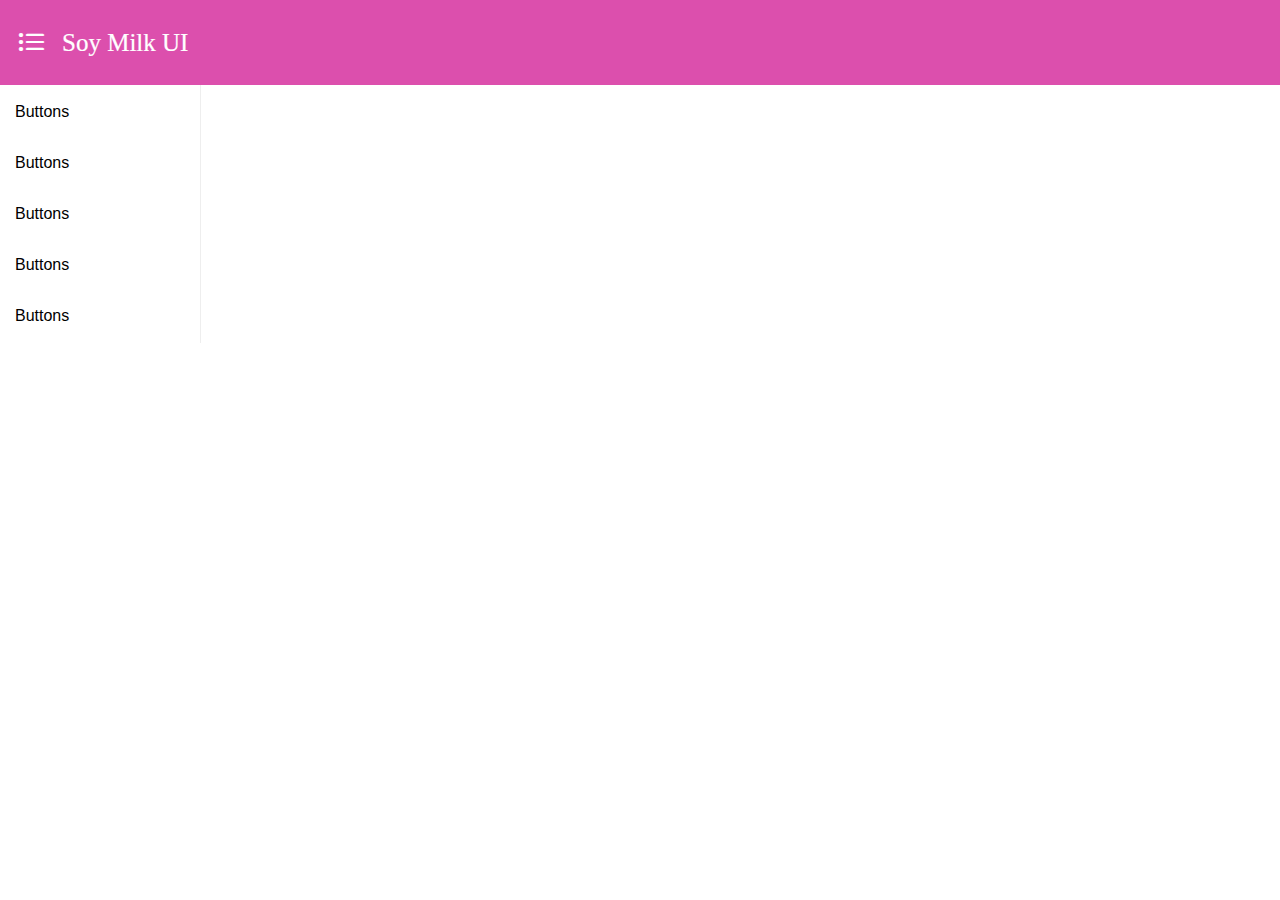
<file: index.html>
<!DOCTYPE html>
<html>

<head>
    <meta charset="utf-8" />
    <title>Soy Milk UI Fuckyougithub</title>
    <link rel="stylesheet" type="text/css" href="css/iconfont.css">
    <link rel="stylesheet" type="text/css" href="css/style.css" />
    <link rel="stylesheet" type="text/css" href="css/fillcolor.css">
    <link rel="stylesheet" type="text/css" href="css/soymilk.css" />
    <script type="text/javascript" src="js/jquery-1.11.1.min.js"></script>
</head>

<body>
    <div class="_top">
        <i class="icon-sort">Soy Milk UI</i>
    </div>
	<div class="sideMenu">
	    <div class="sideMenuBar">
	        <div class="barTitle bg-pink fg-white">
	            <h3>Bar Title</h3>
	        </div>
	        <div class="barItem">
	            <div class="item">First Button</div>
	            <div class="item">Second Button</div>
	            <div class="item">Third Button</div>
	        </div>
	        <div class="barItem">
	            <div class="item">Forth Button</div>
	            <div class="item">Fifth Button</div>
	            <div class="item">Sixth Button</div>
	        </div>
	    </div>
	</div>
	<div class="_body">
		<div class="buttonList">
			<div class="buttonItem">Buttons</div>
			<div class="buttonItem">Buttons</div>
			<div class="buttonItem">Buttons</div>
			<div class="buttonItem">Buttons</div>
			<div class="buttonItem">Buttons</div>
		</div>
		<div class="main">
			<div class="buttonDemo">
				
			</div>
		</div>
	</div>


    <script type="text/javascript">
	    $('.icon-sort').click(function() {
	    	$('.sideMenu').addClass('focus');
	    });
	    $('.sideMenu').click(function() {
	    	$(this).removeClass('focus');
	    });
    </script>
</body>

</html>
</file>
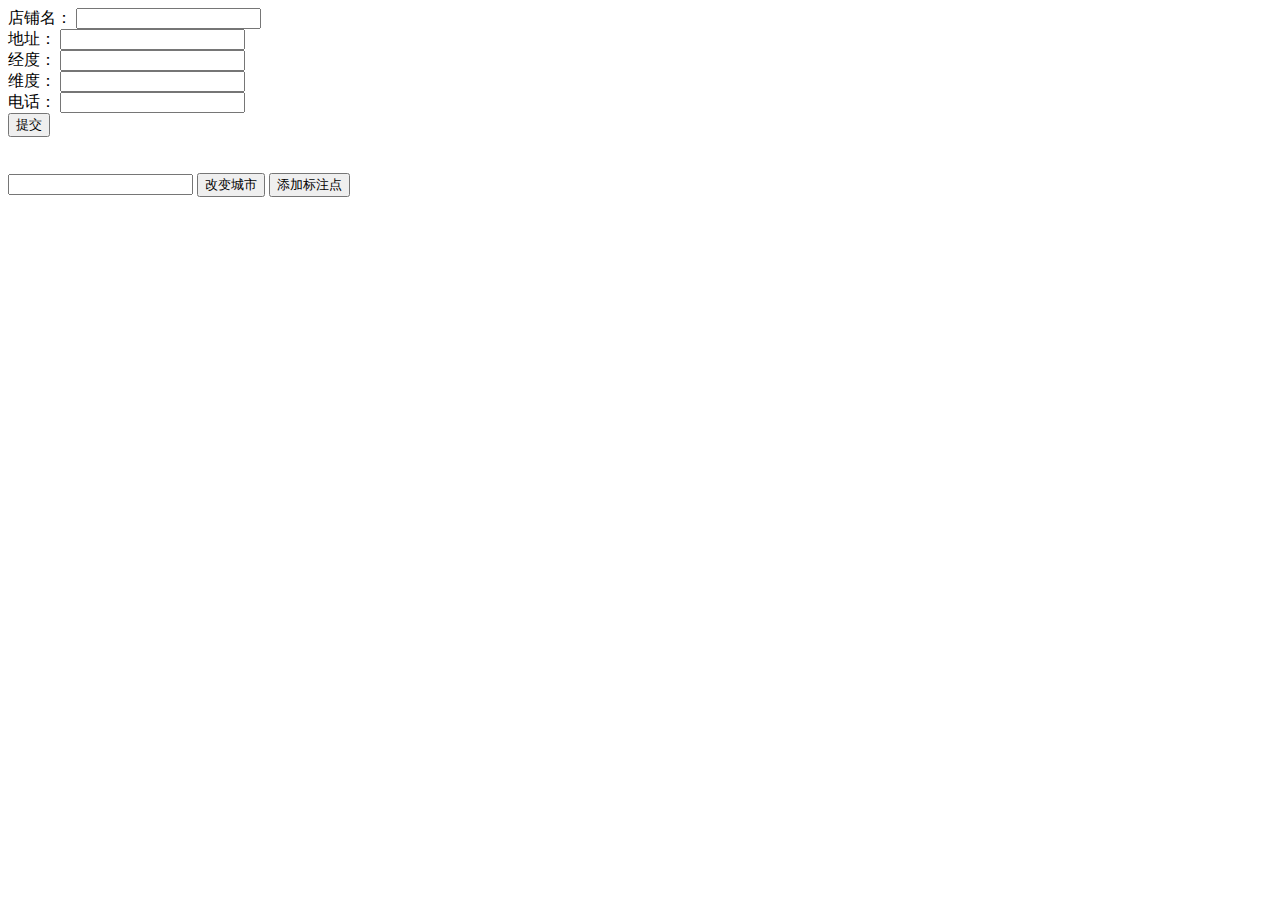
<file: testBaiduMapLbs.html>
<!DOCTYPE html>
<html>

<head>
    <meta charset="utf-8" />
    <meta http-equiv="Access-Control-Allow-Origin" content="*" />
    <title>Soy Milk UI</title>
    <link rel="stylesheet" type="text/css" href="css/iconfont.css">
    <script type="text/javascript" src="js/jquery-1.11.1.min.js">

    </script>
    <script type="text/javascript" src="http://api.map.baidu.com/api?v=2.0&ak=Cjm0Sm7N0P2rTgpF2tEw1tg1"></script>
    <style type="text/css">
		#allmap{
			width: 600px;
			height: 450px;
		}
    </style>
</head>

<body>
    <div id="">店铺名：
        <input type="text" id="name" />
    </div>
    <div>地址：
        <input type="text" id="addr" />
    </div>
    <div>经度：
        <input type="text" id="log" />
    </div>
    <div>维度：
        <input type="text" id="shot" />
    </div>
    <div>电话：
        <input type="text" id="tel" />
    </div>
    <button id="sumbit">提交</button>
	<br/>
	<br/>
	<br/>
	<input type="text" id="city" />
	<button id="changecity">改变城市</button>
    <button id="addmkr">添加标注点</button>
	<div id="allmap"></div>
    <script type="text/javascript">
    var map = new BMap.Map("allmap");
    var localSearch = new BMap.LocalSearch(map);
    map.addControl(new BMap.NavigationControl()); //添加默认缩放平移控件
    map.addControl(new BMap.OverviewMapControl()); //添加默认缩略地图控件
    map.enableScrollWheelZoom(); //启用滚轮放大缩小，默认禁用
    map.enableContinuousZoom(); //启用地图惯性拖拽，默认禁用
    var mkr;
     // 地图拖拽改变标注位置
    map.addEventListener("dragend", function() {
    	var pt = map.getBounds().getCenter();
    	mkr.point.lng = pt.lng;
    	mkr.point.lat = pt.lat;
    });
    var cityName;
    function myFun(result) {
    	if (result.name) {
    		var cityName = result.name;
    	}else{
    		var cityName="北京"
    	};
    	showMap(cityName);
    }
    var myCity = new BMap.LocalCity();
    myCity.get(function(e){
    	console.log(e.name)
    });
    myCity.get(myFun);

    // 展示地图
    function showMap(cityName){
    	localSearch.setSearchCompleteCallback(function(searchResult) {
    		var poi = searchResult.getPoi(0);
    		console.log(poi.city);
    		map.centerAndZoom(poi.city||cityName);
    		map.clearOverlays();
    		mkr = new BMap.Marker(new BMap.Point(poi.point.lng, poi.point.lat), {
    			enableDragging: true,
    			raiseOnDrag: true
    		});
    		map.addOverlay(mkr);
    		// 添加标注点拖动事件
    		mkr.addEventListener('dragend', function(e) {
    			alert(e.point.lng + ', ' + e.point.lat);
    		})
    	})
    	localSearch.search(cityName);
    }



    $("#addmkr").click(function() {
    	mkr.point.lng = map.getBounds().getCenter().lng;
    	mkr.point.lat = map.getBounds().getCenter().lat;
    })
     $("#changecity").click(function() {
    	showMap($("#city").val());
    })
    </script>
</body>

</html>
</file>
<file: css/iconfont.css>
@font-face {font-family: "iconfont";
  src: url('iconfont.eot'); /* IE9*/
  src: url('iconfont.eot?#iefix') format('embedded-opentype'), /* IE6-IE8 */
  url('iconfont.woff') format('woff'), /* chrome、firefox */
  url('iconfont.ttf') format('truetype'), /* chrome、firefox、opera、Safari, Android, iOS 4.2+*/
  url('iconfont.svg#iconfont') format('svg'); /* iOS 4.1- */
}

[class^="icon-"], [class*=" icon-"]  {
  font-family:"iconfont" !important;
  font-style:normal;
  -webkit-font-smoothing: antialiased;
  -webkit-text-stroke-width: 0.2px;
  -moz-osx-font-smoothing: grayscale;
}

.icon-appreciate:before { content: "\e644"; }

.icon-check:before { content: "\e645"; }

.icon-close:before { content: "\e646"; }

.icon-edit:before { content: "\e649"; }

.icon-emoji:before { content: "\e64a"; }

.icon-favorfill:before { content: "\e64b"; }

.icon-favor:before { content: "\e64c"; }

.icon-locationfill:before { content: "\e650"; }

.icon-loading:before { content: "\e64f"; }

.icon-location:before { content: "\e651"; }

.icon-phone:before { content: "\e652"; }

.icon-roundright:before { content: "\e65b"; }

.icon-search:before { content: "\e65c"; }

.icon-camera:before { content: "\e665"; }

.icon-camerafill:before { content: "\e664"; }

.icon-warn:before { content: "\e663"; }

.icon-unfold:before { content: "\e661"; }

.icon-time:before { content: "\e65f"; }

.icon-taxi:before { content: "\e65d"; }

.icon-comment:before { content: "\e667"; }

.icon-likefill:before { content: "\e668"; }

.icon-like:before { content: "\e669"; }

.icon-notification:before { content: "\e66b"; }

.icon-order:before { content: "\e66c"; }

.icon-same:before { content: "\e66e"; }

.icon-back:before { content: "\e679"; }

.icon-shop:before { content: "\e676"; }

.icon-ticket:before { content: "\e677"; }

.icon-send:before { content: "\e675"; }

.icon-pay:before { content: "\e673"; }

.icon-evaluate:before { content: "\e672"; }

.icon-deliver:before { content: "\e671"; }

.icon-tag:before { content: "\e670"; }

.icon-cascades:before { content: "\e67c"; }

.icon-discover:before { content: "\e67e"; }

.icon-list:before { content: "\e682"; }

.icon-more:before { content: "\e684"; }

.icon-my:before { content: "\e686"; }

.icon-scan:before { content: "\e689"; }

.icon-settings:before { content: "\e68a"; }

.icon-pulldown:before { content: "\e69f"; }

.icon-top:before { content: "\e69e"; }

.icon-footprint:before { content: "\e69d"; }

.icon-filter:before { content: "\e69c"; }

.icon-pic:before { content: "\e69b"; }

.icon-form:before { content: "\e699"; }

.icon-question:before { content: "\e691"; }

.icon-pullup:before { content: "\e6a0"; }

.icon-remind:before { content: "\e6b2"; }

.icon-qrcode:before { content: "\e6b0"; }

.icon-cart:before { content: "\e6af"; }

.icon-refund:before { content: "\e6ac"; }

.icon-moreandroid:before { content: "\e6a5"; }

.icon-refresh:before { content: "\e6a4"; }

.icon-right:before { content: "\e6a3"; }

.icon-delete:before { content: "\e6b4"; }

.icon-profile:before { content: "\e6b7"; }

.icon-home:before { content: "\e6b8"; }

.icon-cartfill:before { content: "\e6b9"; }

.icon-discoverfill:before { content: "\e6ba"; }

.icon-message:before { content: "\e6bc"; }

.icon-addressbook:before { content: "\e6bd"; }

.icon-link:before { content: "\e6bf"; }

.icon-friendfamous:before { content: "\e6cb"; }

.icon-friendadd:before { content: "\e6ca"; }

.icon-big:before { content: "\e6c7"; }

.icon-activity:before { content: "\e6c5"; }

.icon-weibo:before { content: "\e6c4"; }

.icon-vip:before { content: "\e6c3"; }

.icon-unlock:before { content: "\e6c2"; }

.icon-lock:before { content: "\e6c0"; }

.icon-friend:before { content: "\e6cc"; }

.icon-goods:before { content: "\e6cd"; }

.icon-selection:before { content: "\e6ce"; }

.icon-attention:before { content: "\e6d0"; }

.icon-explore:before { content: "\e6d2"; }

.icon-present:before { content: "\e6d3"; }

.icon-squarecheckfill:before { content: "\e6d4"; }

.icon-square:before { content: "\e6d5"; }

.icon-fold:before { content: "\e6de"; }

.icon-explorefill:before { content: "\e6dd"; }

.icon-attentionfill:before { content: "\e6dc"; }

.icon-notificationforbidfill:before { content: "\e6db"; }

.icon-add:before { content: "\e6da"; }

.icon-roundadd:before { content: "\e6d9"; }

.icon-roundaddfill:before { content: "\e6d8"; }

.icon-round:before { content: "\e6d7"; }

.icon-squarecheck:before { content: "\e6d6"; }

.icon-game:before { content: "\e6df"; }

.icon-redpacket:before { content: "\e6e0"; }

.icon-selectionfill:before { content: "\e6e1"; }

.icon-similar:before { content: "\e6e2"; }

.icon-appreciatefill:before { content: "\e6e3"; }

.icon-info:before { content: "\e6e5"; }

.icon-forward:before { content: "\e6eb"; }

.icon-recharge:before { content: "\e6ed"; }

.icon-vipcard:before { content: "\e6ee"; }

.icon-voice:before { content: "\e6ef"; }

.icon-friendfavor:before { content: "\e6f1"; }

.icon-wifi:before { content: "\e6f2"; }

.icon-barcode:before { content: "\e6fb"; }

.icon-light:before { content: "\e6fa"; }

.icon-camerarotate:before { content: "\e6f9"; }

.icon-we:before { content: "\e6f5"; }

.icon-share:before { content: "\e6f3"; }

.icon-searchlist:before { content: "\e6fe"; }

.icon-service:before { content: "\e6ff"; }

.icon-sort:before { content: "\e700"; }

.icon-down:before { content: "\e703"; }

.icon-upstage:before { content: "\e70f"; }

.icon-qiang:before { content: "\e70b"; }

.icon-notice:before { content: "\e70a"; }

.icon-countdown:before { content: "\e708"; }

.icon-copy:before { content: "\e706"; }

.icon-baby:before { content: "\e711"; }

.icon-choiceness:before { content: "\e715"; }

.icon-clothes:before { content: "\e717"; }

.icon-creative:before { content: "\e719"; }

.icon-pullright:before { content: "\e720"; }

.icon-pullleft:before { content: "\e71f"; }

.icon-new:before { content: "\e71e"; }

.icon-male:before { content: "\e71c"; }

.icon-keyboard:before { content: "\e71b"; }

.icon-female:before { content: "\e71a"; }

.icon-bad:before { content: "\e723"; }

.icon-cameraadd:before { content: "\e724"; }

.icon-friendfill:before { content: "\e726"; }

.icon-cameraaddfill:before { content: "\e727"; }

.icon-rectangle390:before { content: "\e600"; }

.icon-roundclose:before { content: "\e659"; }

.icon-roundcheck:before { content: "\e657"; }

.icon-timefill:before { content: "\e65e"; }

.icon-roundcheckfill:before { content: "\e656"; }

.icon-roundclosefill:before { content: "\e658"; }

.icon-roundrightfill:before { content: "\e65a"; }

.icon-deletefill:before { content: "\e6a6"; }

.icon-brand:before { content: "\e713"; }

.icon-mobile:before { content: "\e704"; }

.icon-rank:before { content: "\e722"; }

.icon-myfill:before { content: "\e685"; }
</file>
<file: css/style.css>
html,body{width:100%;height:100%;margin:0 auto}*{font-family:"iconfont","Segoe UI","Lucida Grande",Helvetica,Arial,"Microsoft YaHei",FreeSans,Arimo,"Droid Sans","wenquanyi micro hei","Hiragino Sans GB","Hiragino Sans GB W3",sans-serif !important}[class^="icon-"],[class*=" icon-"]{font-family:"iconfont" !important;font-style:normal;-webkit-font-smoothing:antialiased;-webkit-text-stroke-width:0.2px;-moz-osx-font-smoothing:grayscale;cursor:pointer}[class^="icon-"]:before,[class*=" icon-"]:before{font-size:32px;padding-right:15px}._top{width:100%;padding:25px 15px;background-color:#dc4fad;color:#fff;font-size:25px}._body{width:100%}._body .buttonList{display:inline-block;vertical-align:top;height:100%;width:200px;border-right:1px solid #eee}._body .buttonList .buttonItem{padding:15px;margin:3px 0;cursor:pointer}._body .buttonList .buttonItem:hover{background-color:#f0f0f0}._body .main{display:inline-block;vertical-align:top;padding:45px 20px}
/*# sourceMappingURL=style.css.map */
</file>
<file: css/fillcolor.css>
.fg-white{color:#fff}.fg-ashen{color:#d9d6c3}.fg-silver{color:#a1a3a6}.fg-gray{color:#555}.fg-black{color:#21242b}.fg-red{color:#e51400}.fg-crimson{color:#a20025}.fg-green{color:#60a917}.fg-blue{color:#00aff0}.fg-yellow{color:#e3c800}.fg-yellowish{color:#dec674}.fg-gold{color:#fffcb0}.fg-orange{color:#fa6800}.fg-apricot{color:#fab27b}.fg-brownness{color:#843900}.fg-colormoment{color:#f7acbc}.fg-cherry{color:#feeeed}.fg-roseous{color:#f05b72}.fg-redplum{color:#f69c9f}.fg-lime{color:#a4c400}.fg-whitegreen{color:#cde6c7}.fg-inst{color:#90d7ec}.fg-cyan{color:#1ba1e2}.fg-emerald{color:#008a00}.fg-teal{color:#00aba9}.fg-cobalt{color:#0050ef}.fg-indigo{color:#6a00ff}.fg-violet{color:#a0f}.fg-pink{color:#dc4fad}.fg-magenta{color:#d80073}.fg-amber{color:#f0a30a}.fg-brown{color:#825a2c}.fg-olive{color:#6d8764}.fg-steel{color:#647687}.fg-mauve{color:#76608a}.fg-taupe{color:#87794e}.fg-dark{color:#333}.fg-darker{color:#222}.fg-transparent{color:transparent}.fg-darkBrown{color:#63362f}.fg-darkCrimson{color:#640024}.fg-darkMagenta{color:#81003c}.fg-darkIndigo{color:#4b0096}.fg-darkCyan{color:#1b6eae}.fg-darkCobalt{color:#00356a}.fg-darkTeal{color:#004050}.fg-darkEmerald{color:#003e00}.fg-darkGreen{color:#128023}.fg-darkOrange{color:#bf5a15}.fg-darkRed{color:#9a1616}.fg-darkPink{color:#9a165a}.fg-darkViolet{color:#57169a}.fg-darkBlue{color:#16499a}.fg-lightBlue{color:#4390df}.fg-lightRed{color:#ff2d19}.fg-lightGreen{color:#7ad61d}.fg-lighterBlue{color:#0cf}.fg-lightTeal{color:#45fffd}.fg-lightOlive{color:#78aa1c}.fg-lightOrange{color:#c29008}.fg-lightPink{color:#f472d0}.fg-grayDark{color:#333}.fg-grayDarker{color:#222}.fg-grayLight{color:#999}.fg-grayLighter{color:#eee}.fg-ink{color:#464547}.fg-lightWhite{color:#f6f5ec}.bg-white{background-color:#fff}.bg-ashen{background-color:#d9d6c3}.bg-silver{background-color:#a1a3a6}.bg-gray{background-color:#555}.bg-black{background-color:#21242b}.bg-red{background-color:#e51400}.bg-crimson{background-color:#a20025}.bg-green{background-color:#60a917}.bg-blue{background-color:#00aff0}.bg-yellow{background-color:#e3c800}.bg-yellowish{background-color:#dec674}.bg-gold{background-color:#fffcb0}.bg-orange{background-color:#fa6800}.bg-apricot{background-color:#fab27b}.bg-brownness{background-color:#843900}.bg-colormoment{background-color:#f7acbc}.bg-cherry{background-color:#feeeed}.bg-roseous{background-color:#f05b72}.bg-redplum{background-color:#f69c9f}.bg-lime{background-color:#a4c400}.bg-whitegreen{background-color:#cde6c7}.bg-inst{background-color:#90d7ec}.bg-cyan{background-color:#1ba1e2}.bg-emerald{background-color:#008a00}.bg-teal{background-color:#00aba9}.bg-cobalt{background-color:#0050ef}.bg-indigo{background-color:#6a00ff}.bg-violet{background-color:#a0f}.bg-pink{background-color:#dc4fad}.bg-magenta{background-color:#d80073}.bg-amber{background-color:#f0a30a}.bg-brown{background-color:#825a2c}.bg-olive{background-color:#6d8764}.bg-steel{background-color:#647687}.bg-mauve{background-color:#76608a}.bg-taupe{background-color:#87794e}.bg-dark{background-color:#333}.bg-darker{background-color:#222}.bg-transparent{background-color:transparent}.bg-darkBrown{background-color:#63362f}.bg-darkCrimson{background-color:#640024}.bg-darkMagenta{background-color:#81003c}.bg-darkIndigo{background-color:#4b0096}.bg-darkCyan{background-color:#1b6eae}.bg-darkCobalt{background-color:#00356a}.bg-darkTeal{background-color:#004050}.bg-darkEmerald{background-color:#003e00}.bg-darkGreen{background-color:#128023}.bg-darkOrange{background-color:#bf5a15}.bg-darkRed{background-color:#9a1616}.bg-darkPink{background-color:#9a165a}.bg-darkViolet{background-color:#57169a}.bg-darkBlue{background-color:#16499a}.bg-lightBlue{background-color:#4390df}.bg-lightRed{background-color:#ff2d19}.bg-lightGreen{background-color:#7ad61d}.bg-lighterBlue{background-color:#0cf}.bg-lightTeal{background-color:#45fffd}.bg-lightOlive{background-color:#78aa1c}.bg-lightOrange{background-color:#c29008}.bg-lightPink{background-color:#f472d0}.bg-grayDark{background-color:#333}.bg-grayDarker{background-color:#222}.bg-grayLight{background-color:#999}.bg-grayLighter{background-color:#eee}.bg-ink{background-color:#464547}.bg-lightWhite{background-color:#f6f5ec}
/*# sourceMappingURL=fillcolor.css.map */
</file>
<file: css/soymilk.css>
h1,h2,h3,h4,h5,h6{font-weight:normal}h1{font-size:42px}h2{font-size:36px}h3{font-size:30px}h4{font-size:24px}h5{font-size:18px}h6{font-size:12px}.sideMenu{position:fixed;top:0;left:-100%;background-color:rgba(33,36,43,0);width:100%;height:100%;-webkit-transition:0.3s ease-in-out;-moz-transition:0.3s ease-in-out;-ms-transition:0.3s ease-in-out;-o-transition:0.3s ease-in-out;transition:0.3s ease-in-out;transform:translateZ(0px);-moz-transform:translateZ(0px);-webkit-transform:translateZ(0px);-o-transform:translateZ(0px)}.sideMenu.focus{left:0;background-color:rgba(33,36,43,0.5)}.sideMenu.focus .sideMenuBar{left:0}.sideMenu .backWarp{position:absolute;width:100%;height:100%}.sideMenu .sideMenuBar{position:absolute;top:0;left:-100%;height:100%;background-color:#fff;-webkit-transition:0.3s ease-in-out;-moz-transition:0.3s ease-in-out;-ms-transition:0.3s ease-in-out;-o-transition:0.3s ease-in-out;transition:0.3s ease-in-out;transform:translateZ(0px);-moz-transform:translateZ(0px);-webkit-transform:translateZ(0px);-o-transform:translateZ(0px)}.sideMenu .sideMenuBar .barTitle{width:200px;padding:10px 15px;cursor:pointer}.sideMenu .sideMenuBar .barItem{border-bottom:1px solid #eee}.sideMenu .sideMenuBar .barItem:last-child{border-bottom:0}.sideMenu .sideMenuBar .barItem .item{width:200px;padding:15px 12px;margin:3px 0;cursor:pointer}.sideMenu .sideMenuBar .barItem .item:hover{background-color:#f0f0f0}
/*# sourceMappingURL=soymilk.css.map */
</file>
